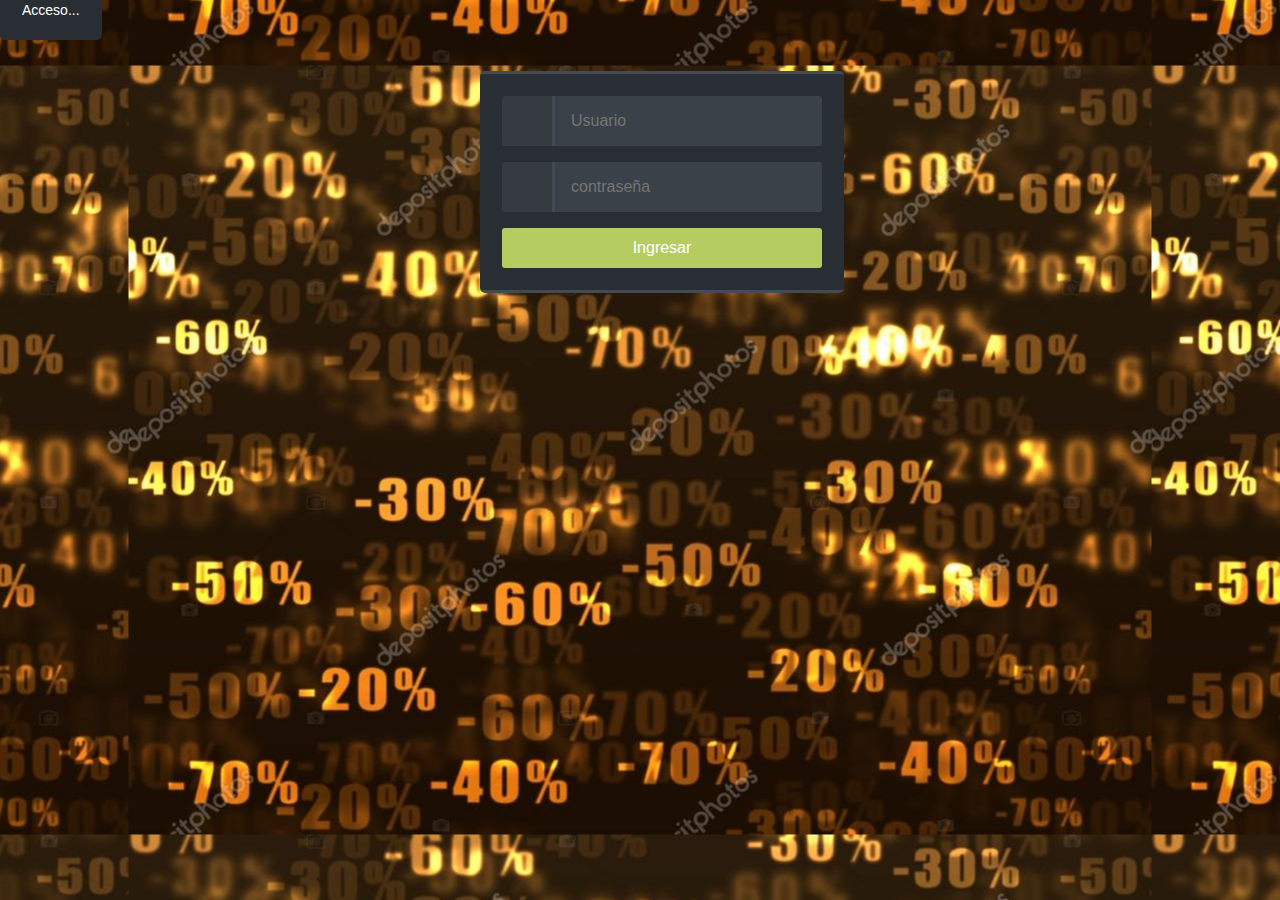
<file: index.html>
<!doctype html>
<html>
<head>
<meta charset="utf-8">
<title>Punto de venta marili - log-in</title>
</head>
<link rel="stylesheet" type="text/css" href="css/General.css" media="screen">
<body>
	<label class="titulo-ubicacion">Acceso...</label>
	<div id="login">
      	<form name='formulario-entrada'  action="bienbenida.html">
       		<span class="enfasis-usuario"></span>	
          	<input type="text" id="usu" placeholder="Usuario">
       
       		<span class="enfasis-contra"></span>
          	<input type="password" id"contra" placeholder="contraseña">
        
        	<input type="submit" value="Ingresar">
		</form>	
	</div>
</body>
</html>
</file>
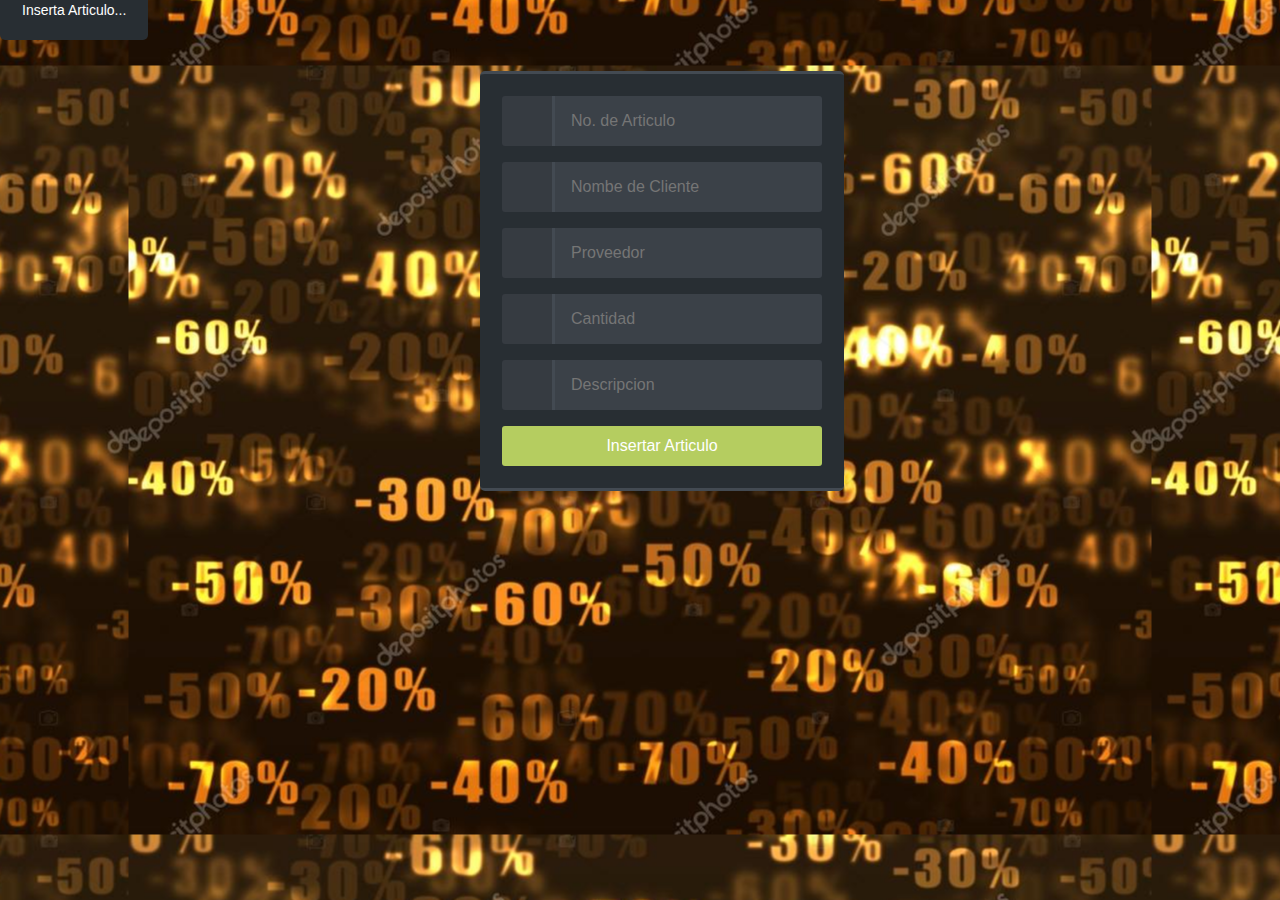
<file: InsertaArticulo.html>
<!doctype html>
<html>
<head>
<meta charset="utf-8">
<title>Inserta Articulo</title>
</head>
<link rel="stylesheet" type="text/css" href="css/General.css" media="screen">
<body>
	<label class="titulo-ubicacion">Inserta Articulo...</label>
	<div id="login">
      	<form name='formulario-inserta'  action="Articulos.html">
       		<span class="enfasis-No.articulo"></span>	
          	<input type="text" id="No." placeholder="No. de Articulo">
            <span class="enfasis-Nombre"></span>	
          	<input type="text" id="Nombre" placeholder="Nombe de Cliente">
             <span class="enfasis-proveedor"></span>	
          	<input type="text" id="direccion" placeholder="Proveedor">
             <span class="enfasis-cantidad"></span>	
          	<input type="text" id="cantidad" placeholder="Cantidad">
             <span class="enfasis-descripcion"></span>	
          	<input type="text" id="descripcion" placeholder="Descripcion">
            
       

        
        	<input type="submit" value="Insertar Articulo" onClick="javascript:inserta();">
		</form>	
	</div>	
</body>
<script type="text/javascript">
function inserta(){
	alert("cliente insertado exitosamente");
	window.close();	
}
</script>
</html>
</file>
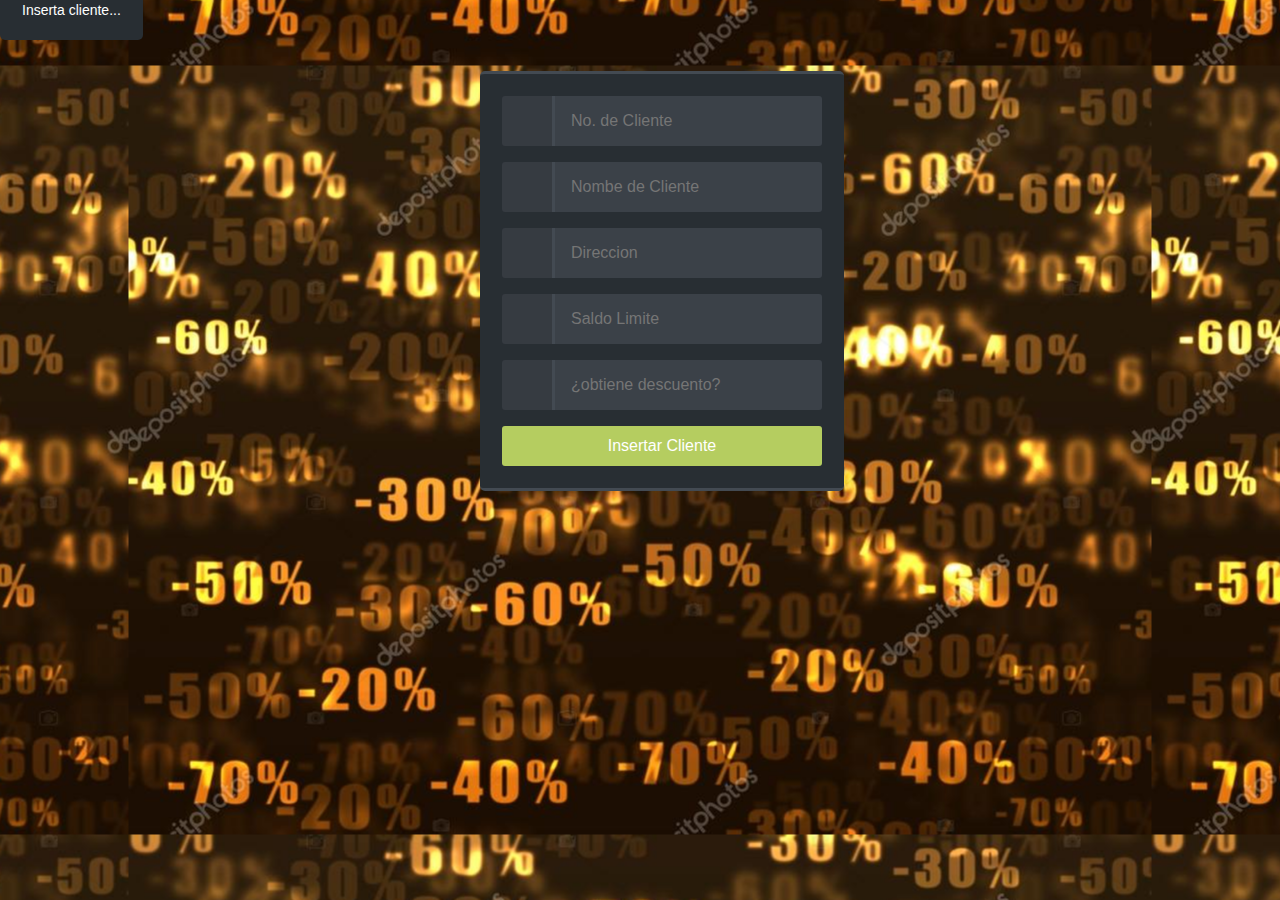
<file: InsertaCliente.html>
<!doctype html>
<html>
<head>
<meta charset="utf-8">
<title>Inserta cliente</title>
</head>
<link rel="stylesheet" type="text/css" href="css/General.css" media="screen">
<body>
	<label class="titulo-ubicacion">Inserta cliente...</label>
	<div id="login">
      	<form name='formulario-inserta'  action="Cliente.html">
       		<span class="enfasis-No.Control"></span>	
          	<input type="text" id="No." placeholder="No. de Cliente">
            <span class="enfasis-Nombre"></span>	
          	<input type="text" id="Nombre" placeholder="Nombe de Cliente">
             <span class="enfasis-Direccion"></span>	
          	<input type="text" id="direccion" placeholder="Direccion">
             <span class="enfasis-Saldo"></span>	
          	<input type="text" id="Saldo" placeholder="Saldo Limite">
             <span class="enfasis-Descuento"></span>	
          	<input type="text" id="Descuento" placeholder="¿obtiene descuento?">
            
       

        
        	<input type="submit" value="Insertar Cliente" onClick="javascript:inserta();">
		</form>	
	</div>
</body>
<script type="text/javascript">
function inserta(){
	alert("cliente insertado exitosamente");
	window.close();	
}
</script>
</html>
</file>
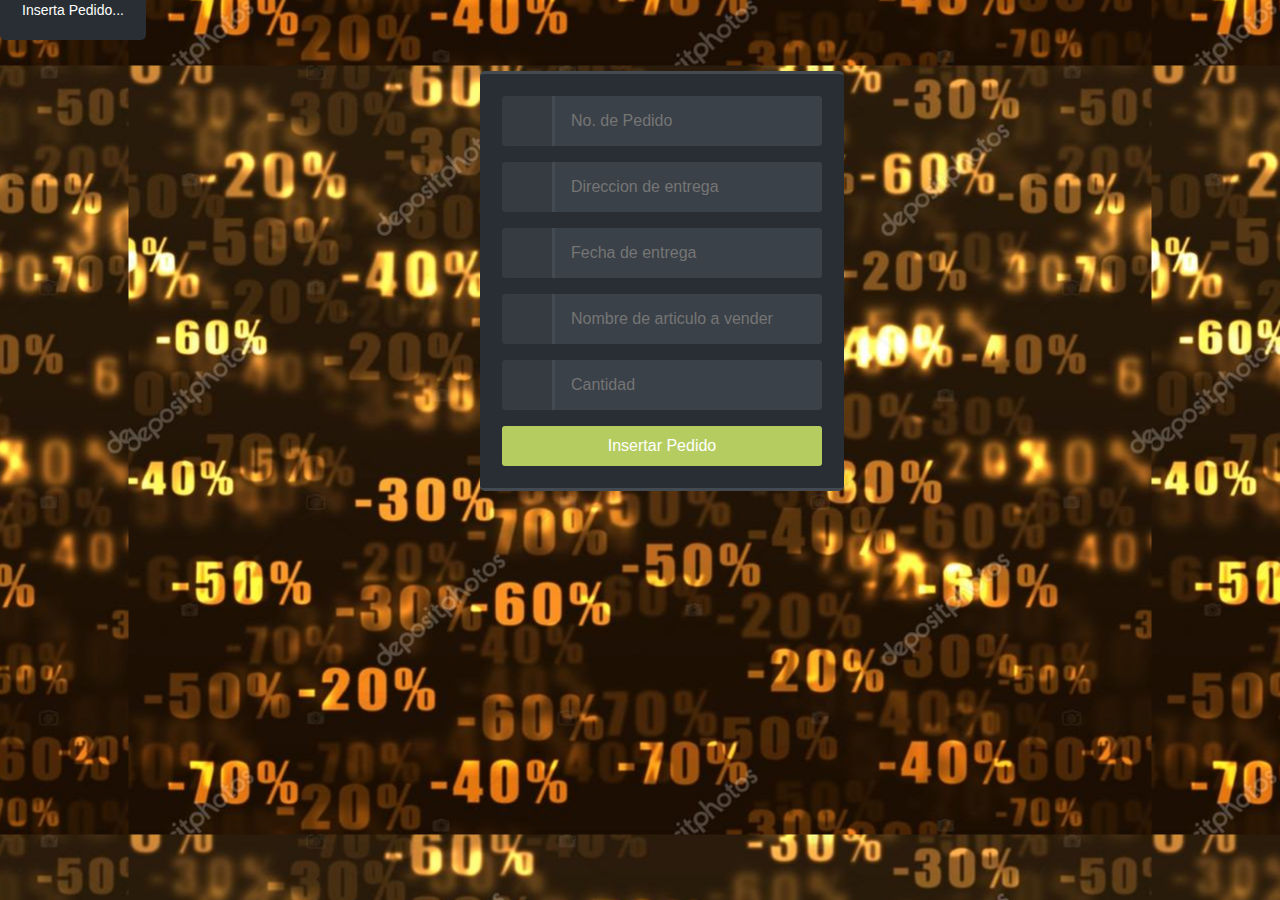
<file: InsertaPedido.html>
<!doctype html>
<html>
<head>
<meta charset="utf-8">
<title>Inserta Pedido</title>
</head>
<link rel="stylesheet" type="text/css" href="css/General.css" media="screen">
<body>
	<label class="titulo-ubicacion">Inserta Pedido...</label>
	<div id="login">
      	<form name='formulario-inserta'  action="Cliente.html">
       		<span class="enfasis-No.Pedido"></span>	
          	<input type="text" id="No." placeholder="No. de Pedido">
            <span class="enfasis-Nombre"></span>	
          	<input type="text" id="direccion" placeholder="Direccion de entrega ">
             <span class="enfasis-fecha"></span>	
          	<input type="text" id="fecha" placeholder="Fecha de entrega">
             <span class="enfasis-Nombre"></span>	
          	<input type="text" id="Nombre" placeholder="Nombre de articulo a vender ">
             <span class="enfasis-Cantidad"></span>	
          	<input type="text" id="Cantidad" placeholder="Cantidad ">
            
       

        
        	<input type="submit" value="Insertar Pedido" onClick="javascript:inserta();">
		</form>	
	</div>
</body>
<script type="text/javascript">
function inserta(){
	alert("cliente insertado exitosamente");
	window.close();	
}
</script>
</html>
</file>
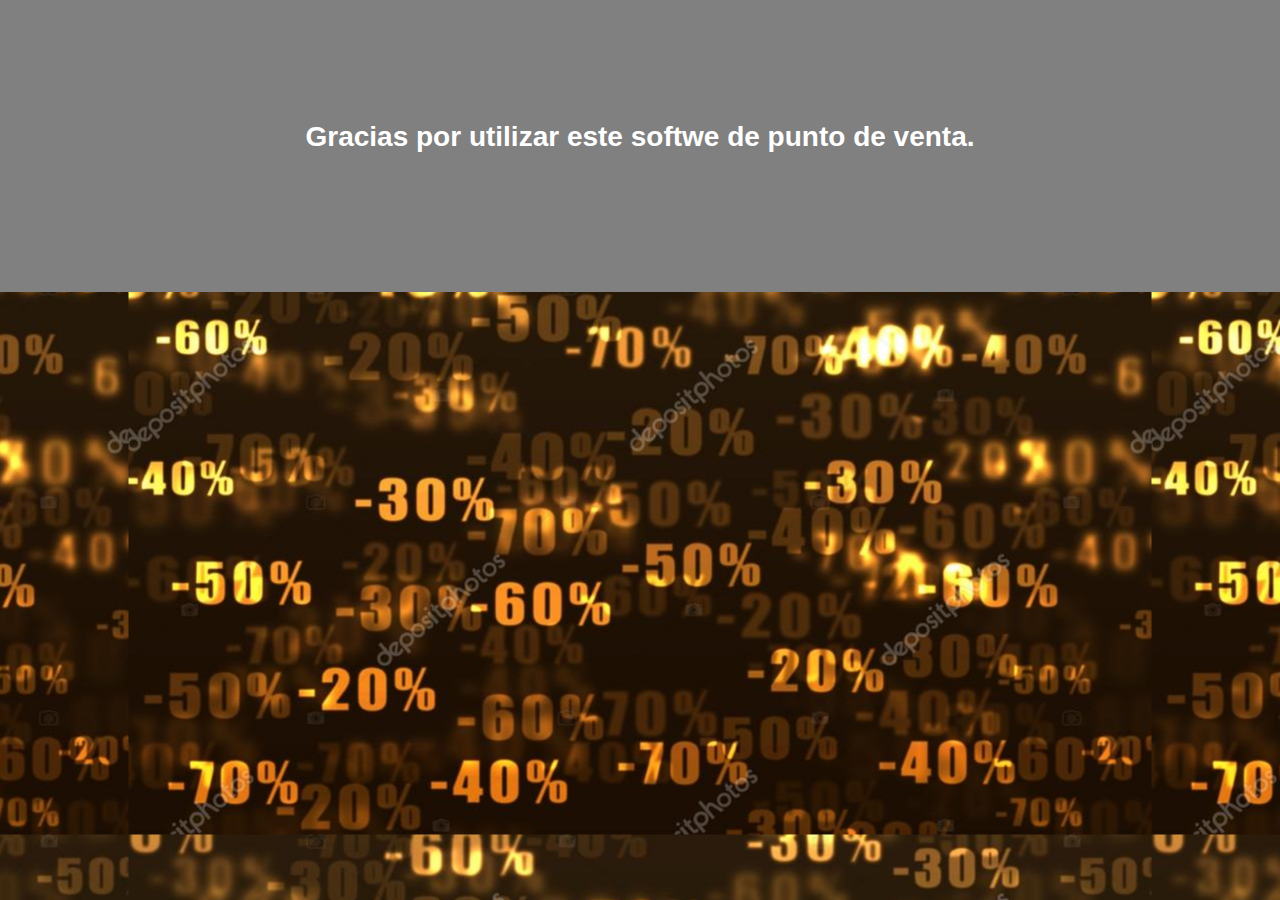
<file: Salida.html>
<!doctype html>
<html>
<head>
<meta charset="utf-8">
<title>Principal</title>
<link rel="stylesheet" type="text/css" href="css/General.css" media="screen">
</head>

<body>

	<center>
  <div id="formaGeneral">
  <br>
    <br>
      <br>
        <br>
          <br>
            <br>
    <h1 style="color:#FFF"> Gracias por utilizar este softwe de punto de venta. </h1>
     <br>
       <br>
         <br>
           <br>
             <br>
               <br>
</div>
 </center>
</body>
</html>
</file>
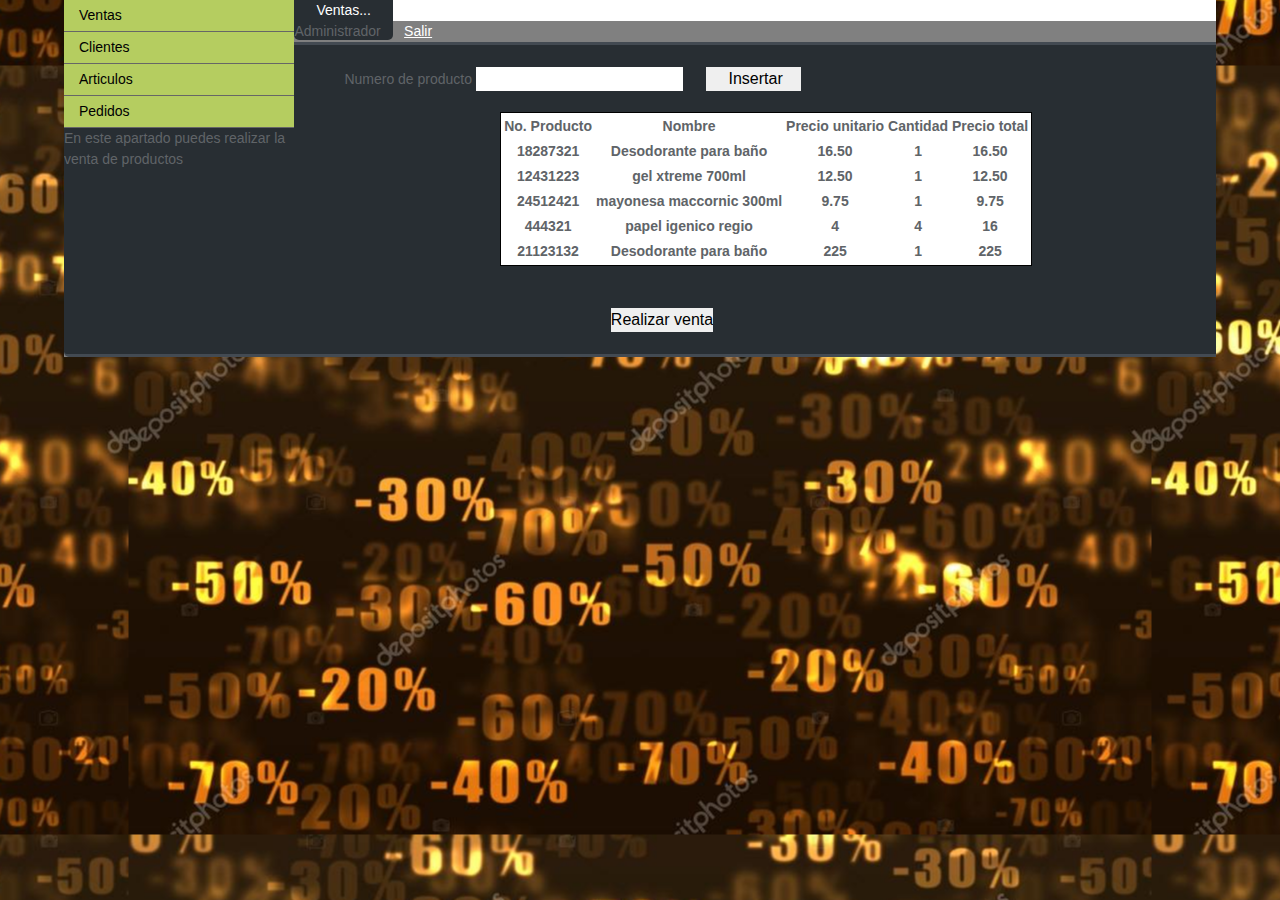
<file: Ventas.html>
<!doctype html>
<html>
<head>
<meta charset="utf-8">
<title>Principal - ventas</title>
<link rel="stylesheet" type="text/css" href="css/General.css" media="screen">
<script type="text/javascript">
	function limpia(){
		document.getElementById("id_producto").value="";
	}
</script>

</head>

<body>

<div class="contenido">
  <div class="izquierda">
    <ul class="nav">
      <li><a href="Ventas.html">Ventas</a></li>
      <li><a href="Clientes.html">Clientes</a></li>
      <li><a href="Articulos.html">Articulos</a></li>
      <li><a href="Pedidos.html">Pedidos</a></li>
    </ul>
    En este apartado puedes realizar la venta de productos
    <!-- end .izquierda --></div>
    
    <label class="titulo-ubicacion">Ventas...</label>
   
    <div id="formaGeneral">
     Administrador 
      &zwnj; &zwnj; &zwnj; &zwnj; &zwnj;
      <a href="Salida.html"> Salir </a>
    <br>
     <form>
     	<label style="padding-left:50px">
        Numero de producto
        </label>
        <input id="id_producto" type="text">
         &zwnj; &zwnj; &zwnj; &zwnj; &zwnj;
        <input type="button" value="     Insertar    "  onClick="javascript:limpia();">
        <br>
        <br>
        <center>
        <table class="Table" id="producto">
        	<thead >
           		<tr>
            		<th>No. Producto</th>
                    <th>Nombre</th>
                    <th>Precio unitario</th>
                    <th>Cantidad</th>
                    <th>Precio total</th>
            	</tr>
            </thead>
            <tbody>
                <tr>
            		<th>18287321</th>
                    <th>Desodorante para baño</th>
                    <th>16.50</th>
                    <th>1</th>
                    <th>16.50</th>
            	</tr>
                 <tr>
            		<th>12431223</th>
                    <th>gel xtreme 700ml</th>
                    <th>12.50</th>
                    <th>1</th>
                    <th>12.50</th>
            	</tr>
                 <tr>
            		<th>24512421</th>
                    <th>mayonesa maccornic 300ml</th>
                    <th>9.75</th>
                    <th>1</th>
                    <th>9.75</th>
            	</tr>
                 <tr>
            		<th>444321</th>
                    <th>papel igenico regio</th>
                    <th>4</th>
                    <th>4</th>
                    <th>16</th>
            	</tr>
                 <tr>
            		<th>21123132</th>
                    <th>Desodorante para baño</th>
                    <th>225</th>
                    <th>1</th>
                    <th>225</th>
            	</tr>
            </tbody>
        </table>
        <br>
        <br>
        <input type="button" value="Realizar venta" onClick="javascript:alert('Venta realizada con exito');">
       </center>
        
        
     </form>
    
    </div>
    
  <!-- end .contenido --></div>
</body>
</html>
</file>
<file: css/General.css>
@charset "utf-8";
/* CSS Document */

ul, ol, dl {
	padding: 0;
	margin: 0;
}
h1, h2, h3, h4, h5, h6, p {
	margin-top: 0;	 
	padding-right: 15px;
	padding-left: 15px;
}
a img {
	border: none;
}
a:link {
	color: #FFF;
	text-decoration: underline; 
}

.contenido {
	width: 80%;
	max-width: 100%;
	min-width: 90%;
	background-color: #FFF;
	margin: 0 auto; 
	overflow: hidden;
}
.izquierda {
	float: left;
	width: 20%;
	background: #282e33;
	padding-bottom: 10px;
}

ul.nav li {
	border-bottom: 1px solid #666;
}
ul.nav a, ul.nav a:visited { 
	padding: 5px 5px 5px 15px;
	display: block; 
	text-decoration: none;
	background-color: #8090AB;
	background: #b5cd60;
	color: #000;
}
ul.nav a:hover, ul.nav a:active, ul.nav a:focus { 
	background-color: green;
	color: #FFF;
}
.fltrt { 
	float: right;
	margin-left: 8px;
}
.fltlft { 
	float: left;
	margin-right: 8px;
}
.clearfloat { 
	clear:both;
	height:0;
	font-size: 1px;
	line-height: 0px;
}

/***********************************************************************/

@charset "utf-8";


[class*="enfasis-"]:before {
  font-family: 'enfasis', sans-serif;
}

body {
  background: #2c3338;
    background: url(../imagenes/depositphotos_38339929-stock-photo-gold-sales-discounts-wallpaper.jpg ) center center fixed ;

  color: #606468;
  font: 87.5%/1.5em 'Open Sans', sans-serif;
  margin: 0;
}

input {
  border: none;
  font-family: 'Open Sans', Arial, sans-serif;
  font-size: 16px;
  line-height: 1.5em;
  padding: 0;
  -webkit-appearance: none;
}

p {
  line-height: 1.5em;
}

after { clear: both; }

#login {
  margin: 50px auto;
  width: 320px;
}
#formaGeneral{
	background:gray;
}
#login form {
  margin: auto;
  padding: 22px 22px 22px 22px;
  width: 100%;
  border-radius: 5px;
  background: #282e33;
  border-top: 3px solid #434a52;
  border-bottom: 3px solid #434a52;
}
#formaGeneral form{
 margin: auto;
  padding: 22px 22px 22px 22px;
  width: 100%;
  border-radius: 5px;
  background: #282e33;
  border-top: 3px solid #434a52;
  border-bottom: 3px solid #434a52;
}
#login form span {
  background-color: #363b41;
  border-radius: 3px 0px 0px 3px;
  border-right: 3px solid #434a52;
  color: #606468;
  display: block;
  float: left;
  line-height: 50px;
  text-align: center;
  width: 50px;
  height: 50px;
}

#login form input[type="text"] {
  background-color: #3b4148;
  border-radius: 0px 3px 3px 0px;
  color: #a9a9a9;
  margin-bottom: 1em;
  padding: 0 16px;
  width: 235px;
  height: 50px;
}

#login form input[type="password"] {
  background-color: #3b4148;
  border-radius: 0px 3px 3px 0px;
  color: #a9a9a9;
  margin-bottom: 1em;
  padding: 0 16px;
  width: 235px;
  height: 50px;
}

#login form input[type="submit"] {
  background: #b5cd60;
  border: 0;
  width: 100%;
  height: 40px;
  border-radius: 3px;
  color: white;
  cursor: pointer;
  transition: background 0.3s ease-in-out;
}
#login form input[type="submit"]:hover {
  background: #16aa56;
}.titulo-ubicacion {
	margin: auto;
	padding: 22px 22px 22px 22px;
	width: 100%;
	border-radius: 5px;
	background: #282e33;
	border-top: 3px solid #434a52;
	color: white;
}
.Table {
	border: thin solid #000;
	background: white;
}

th {
	border: thin #FFF;	
}
</file>
